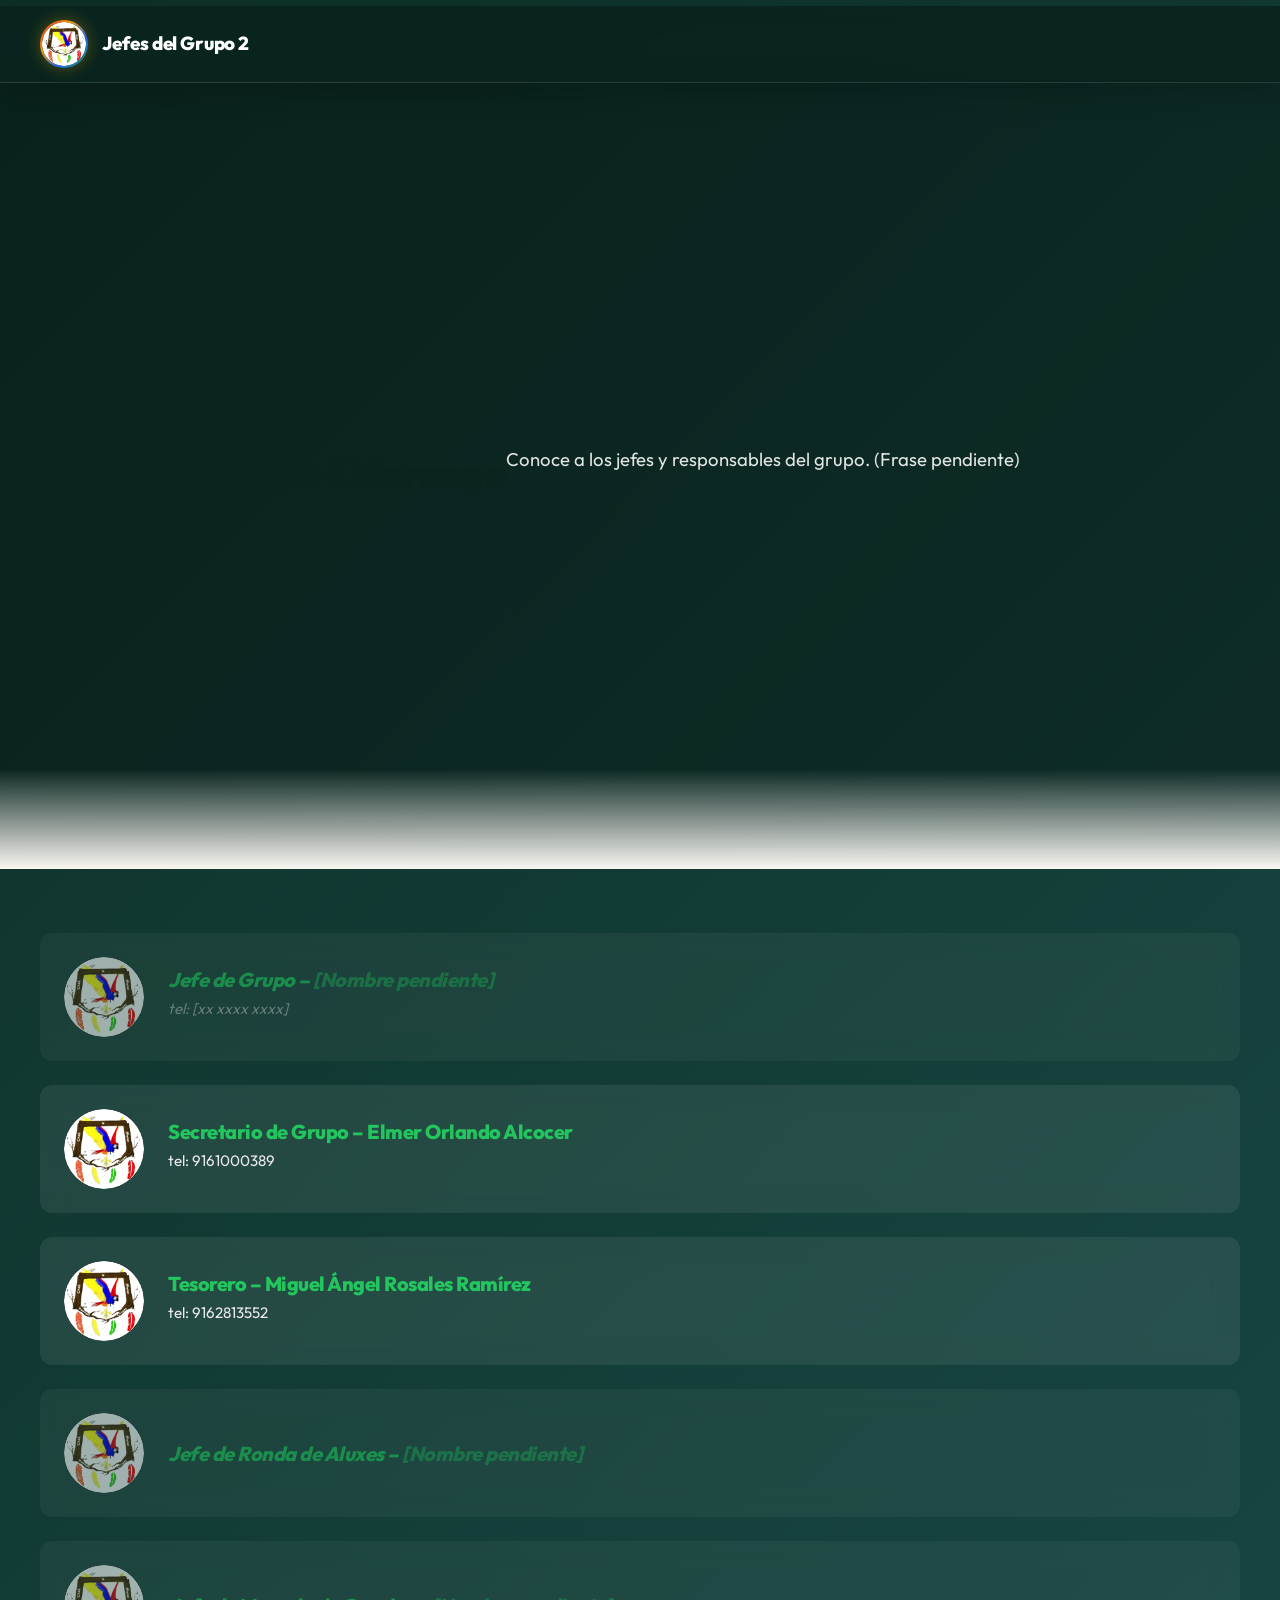
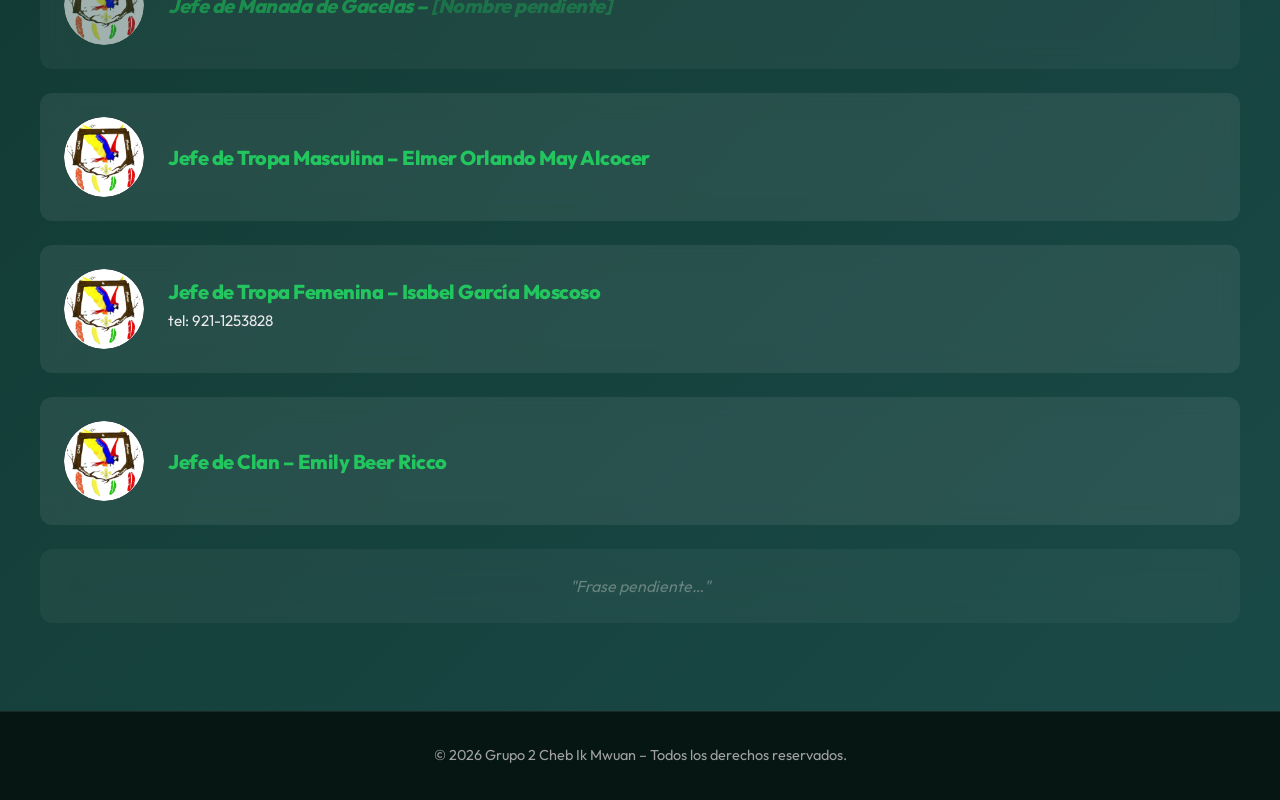
<file: jefes.html>
<!doctype html>
<html lang="es">
<head>
  <meta charset="utf-8">
  <meta name="viewport" content="width=device-width, initial-scale=1">
  <title>Jefes – Grupo 2 Cheb Ik Mwuan</title>
  <meta name="description" content="Página dedicada a los jefes del Grupo 2 Cheb Ik Mwuan con contactos y espacio para futuros textos.">
  <!-- Google Fonts -->
  <link rel="preconnect" href="https://fonts.googleapis.com">
  <link rel="preconnect" href="https://fonts.gstatic.com" crossorigin>
  <link href="https://fonts.googleapis.com/css2?family=Outfit:wght@400;500;600;700;800;900&family=Plus+Jakarta+Sans:wght@400;500;600;700&display=swap" rel="stylesheet">
  <!-- Estilos Centrales -->
  <link rel="stylesheet" href="css/styles.css">
  <style>
    /* Minimal page‑specific styles for a premium look */
    body { background: linear-gradient(135deg, #0d3027, #1a4a48); color: #eaeaea; font-family: 'Outfit', sans-serif; }
    .section-jefes { padding: 4rem 0; }
    .jefe-card { display: flex; align-items: center; background: rgba(255,255,255,0.08); backdrop-filter: blur(12px); border-radius: 12px; padding: 1.5rem; margin-bottom: 1.5rem; gap: 1.5rem; transition: transform 0.2s ease; }
    .jefe-card:hover { transform: translateY(-4px); }
    .jefe-card img { width: 80px; height: 80px; border-radius: 50%; object-fit: cover; }
    .jefe-info h3 { margin: 0; font-size: 1.25rem; color: #22c55e; }
    .jefe-info p { margin: 0.3rem 0; font-size: 0.95rem; }
    .placeholder { font-style: italic; opacity: 0.6; }
  </style>
</head>
<body>
  <!-- Header -->
  <header class="site-header">
    <div class="container nav-wrap">
      <a href="index.html" class="brand" aria-label="Volver al inicio">
        <div class="brand-logo-wrap"><img src="assets/logo.png" alt="Logotipo Oficial"></div>
        <div class="brand-text"><h1>Jefes del Grupo 2</h1></div>
      </a>
    </div>
  </header>

  <main>
    <!-- HERO SECTION -->
    <section class="hero" style="background: rgba(0,0,0,0.3); padding: 3rem 0; text-align: center;">
      <h1 class="gradient-text" style="font-size:2.5rem;">Nuestro Equipo de Liderazgo</h1>
      <p class="hero-lead" style="margin-top:0.5rem;">Conoce a los jefes y responsables del grupo. (Frase pendiente)</p>
    </section>

    <!-- JEFES SECTION -->
    <section id="jefes" class="section-jefes">
      <div class="container">
        <!-- Space for Jefe de Grupo (placeholder) -->
        <div class="jefe-card placeholder">
          <img src="assets/logo.png" alt="Placeholder">
          <div class="jefe-info">
            <h3>Jefe de Grupo – <span class="placeholder">[Nombre pendiente]</span></h3>
            <p class="placeholder">tel: [xx xxxx xxxx]</p>
          </div>
        </div>

        <!-- Secretario de grupo -->
        <div class="jefe-card">
          <img src="assets/logo.png" alt="Secretario">
          <div class="jefe-info">
            <h3>Secretario de Grupo – Elmer Orlando Alcocer</h3>
            <p>tel: 9161000389</p>
          </div>
        </div>

        <!-- Tesorero -->
        <div class="jefe-card">
          <img src="assets/logo.png" alt="Tesorero">
          <div class="jefe-info">
            <h3>Tesorero – Miguel Ángel Rosales Ramírez</h3>
            <p>tel: 9162813552</p>
          </div>
        </div>

        <!-- Jefe de Ronda de aluxes (en blanco) -->
        <div class="jefe-card placeholder">
          <img src="assets/logo.png" alt="Jefe de Ronda">
          <div class="jefe-info">
            <h3>Jefe de Ronda de Aluxes – <span class="placeholder">[Nombre pendiente]</span></h3>
          </div>
        </div>

        <!-- Jefe de manada de gacelas (en blanco) -->
        <div class="jefe-card placeholder">
          <img src="assets/logo.png" alt="Jefe de Manada">
          <div class="jefe-info">
            <h3>Jefe de Manada de Gacelas – <span class="placeholder">[Nombre pendiente]</span></h3>
          </div>
        </div>

        <!-- Jefe de tropa masculina -->
        <div class="jefe-card">
          <img src="assets/logo.png" alt="Jefe de Tropa Masculina">
          <div class="jefe-info">
            <h3>Jefe de Tropa Masculina – Elmer Orlando May Alcocer</h3>
          </div>
        </div>

        <!-- Jefe de tropa femenina -->
        <div class="jefe-card">
          <img src="assets/logo.png" alt="Jefe de Tropa Femenina">
          <div class="jefe-info">
            <h3>Jefe de Tropa Femenina – Isabel García Moscoso</h3>
            <p>tel: 921-1253828</p>
          </div>
        </div>

        <!-- Jefe de clan -->
        <div class="jefe-card">
          <img src="assets/logo.png" alt="Jefe de Clan">
          <div class="jefe-info">
            <h3>Jefe de Clan – Emily Beer Ricco</h3>
          </div>
        </div>

        <!-- Phrase placeholder for the area of jefes -->
        <div class="jefe-card placeholder" style="justify-content:center;">
          <p class="placeholder">"Frase pendiente…"</p>
        </div>
      </div>
    </section>
  </main>

  <!-- Footer simple -->
  <footer style="text-align:center; padding:2rem 0; color:#a1a1a1; font-size:0.9rem;">
    © 2026 Grupo 2 Cheb Ik Mwuan – Todos los derechos reservados.
  </footer>
</body>
</html>
</file>
<file: css/styles.css>
/* ==========================================================================
   GRUPO 2 PALENQUE · CHEB IK MWUAN (ANSI)
   Hoja de Estilos Central (css/styles.css)
   ========================================================================== */

:root {
  /* Paleta Simbólica Pañoleta Grupo 2 */
  --scout-red: #dc2626;
  --scout-yellow: #f59e0b;
  --scout-blue: #2563eb;
  --scout-green: #16a34a;
  
  /* Identidad Palenque & Selva Maya */
  --maya-dark: #0a241e;
  --maya-jungle: #0f3d32;
  --maya-emerald: #145344;
  --maya-gold: #eab308;
  --maya-gold-glow: rgba(234, 179, 8, 0.25);
  --maya-sand: #fef3c7;
  --maya-terracotta: #c2410c;
  
  /* Fondos y Neutros Premium */
  --bg-cream: #faf7f2;
  --bg-white: #ffffff;
  --bg-card: #ffffff;
  --text-main: #13221e;
  --text-muted: #536b63;
  --text-light: #ecfdf5;
  --border-subtle: #e2ebe6;
  --border-active: #cbdcd3;
  
  --shadow-sm: 0 4px 12px rgba(10, 36, 30, 0.06);
  --shadow-md: 0 12px 30px rgba(10, 36, 30, 0.10);
  --shadow-lg: 0 22px 50px rgba(10, 36, 30, 0.16);
  --shadow-color: 0 16px 40px rgba(15, 61, 50, 0.28);
  
  --radius-sm: 8px;
  --radius-md: 14px;
  --radius-lg: 22px;
  --radius-full: 9999px;
}

* { box-sizing: border-box; margin: 0; padding: 0; }
html { scroll-behavior: smooth; font-size: 16px; }
body {
  background-color: var(--bg-cream);
  color: var(--text-main);
  font-family: 'Plus Jakarta Sans', system-ui, -apple-system, sans-serif;
  line-height: 1.65;
  overflow-x: hidden;
  -webkit-font-smoothing: antialiased;
}

h1, h2, h3, h4, .font-heading {
  font-family: 'Outfit', sans-serif;
  font-weight: 800;
  line-height: 1.15;
  color: var(--maya-dark);
  letter-spacing: -0.025em;
}

a { color: inherit; text-decoration: none; transition: all 0.2s ease; }
button { font-family: inherit; cursor: pointer; border: none; background: none; }
img { max-width: 100%; height: auto; display: block; }

.container {
  width: min(1200px, calc(100% - 44px));
  margin-inline: auto;
}

/* ==========================================================================
   FRANJA PAÑOLETA & BARRA SUPERIOR
   ========================================================================== */
.panoleta-ribbon {
  height: 6px;
  width: 100%;
  display: grid;
  grid-template-columns: 1fr 1fr 1fr 1fr;
  position: sticky;
  top: 0;
  z-index: 100;
}
.panoleta-ribbon .color-red { background: var(--scout-red); }
.panoleta-ribbon .color-yellow { background: var(--scout-yellow); }
.panoleta-ribbon .color-blue { background: var(--scout-blue); }
.panoleta-ribbon .color-green { background: var(--scout-green); }

.top-bar {
  background: #071915;
  color: #94a3b8;
  font-size: 0.78rem;
  padding: 6px 0;
  border-bottom: 1px solid rgba(255,255,255,0.07);
}
.top-bar-inner {
  display: flex;
  justify-content: space-between;
  align-items: center;
  flex-wrap: wrap;
  gap: 12px;
}
.badge-ansi {
  display: inline-flex;
  align-items: center;
  gap: 6px;
  color: #f1f5f9;
  font-weight: 700;
  letter-spacing: 0.05em;
  text-transform: uppercase;
  font-size: 0.72rem;
  background: rgba(255,255,255,0.08);
  padding: 3px 9px;
  border-radius: var(--radius-full);
}
.badge-ansi::before {
  content: "";
  width: 8px;
  height: 8px;
  border-radius: 50%;
  background: var(--scout-yellow);
  display: inline-block;
  box-shadow: 0 0 8px var(--scout-yellow);
}

/* ==========================================================================
   HEADER Y NAVEGACIÓN
   ========================================================================== */
.site-header {
  position: sticky;
  top: 6px;
  z-index: 90;
  background: rgba(10, 36, 30, 0.94);
  backdrop-filter: blur(14px);
  border-bottom: 1px solid rgba(255, 255, 255, 0.12);
  box-shadow: 0 10px 30px rgba(0,0,0,0.18);
}
.nav-wrap {
  display: flex;
  align-items: center;
  justify-content: space-between;
  min-height: 76px;
}
.brand {
  display: flex;
  align-items: center;
  gap: 14px;
}
.brand-logo-wrap {
  position: relative;
  width: 48px;
  height: 48px;
  border-radius: 50%;
  padding: 2px;
  background: linear-gradient(135deg, var(--scout-red), var(--scout-yellow), var(--scout-blue), var(--scout-green));
  box-shadow: 0 0 16px rgba(234, 179, 8, 0.35);
  flex-shrink: 0;
}
.brand-logo-wrap img {
  width: 100%;
  height: 100%;
  border-radius: 50%;
  object-fit: cover;
  background: var(--maya-dark);
}
.brand-text h1 {
  font-size: 1.18rem;
  color: #ffffff;
  line-height: 1.1;
  margin-bottom: 2px;
  letter-spacing: -0.01em;
}
.brand-text span {
  display: block;
  font-size: 0.73rem;
  font-weight: 700;
  color: var(--maya-gold);
  letter-spacing: 0.08em;
  text-transform: uppercase;
}

.nav-links {
  display: flex;
  align-items: center;
  gap: 22px;
}
.nav-links a {
  color: rgba(255, 255, 255, 0.84);
  font-weight: 600;
  font-size: 0.88rem;
  padding: 6px 4px;
  position: relative;
}
.nav-links a:hover, .nav-links a.active {
  color: #ffffff;
}
.nav-links a::after {
  content: "";
  position: absolute;
  bottom: 0;
  left: 0;
  width: 0;
  height: 2px;
  background: var(--scout-yellow);
  transition: width 0.25s ease;
}
.nav-links a:hover::after, .nav-links a.active::after {
  width: 100%;
}

.nav-cta {
  display: inline-flex;
  align-items: center;
  gap: 8px;
  background: linear-gradient(135deg, #f59e0b, #eab308);
  color: var(--maya-dark) !important;
  padding: 9px 18px !important;
  border-radius: var(--radius-full);
  font-weight: 800 !important;
  box-shadow: 0 4px 14px rgba(245, 158, 11, 0.35);
  transition: transform 0.2s, box-shadow 0.2s;
}
.nav-cta:hover {
  transform: translateY(-2px);
  box-shadow: 0 6px 20px rgba(245, 158, 11, 0.5);
}
.nav-cta::after { display: none !important; }

.menu-toggle {
  display: none;
  color: #ffffff;
  font-size: 1.7rem;
  padding: 6px;
}

/* ==========================================================================
   BOTONES Y COMPONENTES
   ========================================================================== */
.btn {
  display: inline-flex;
  align-items: center;
  justify-content: center;
  gap: 10px;
  padding: 13px 26px;
  border-radius: var(--radius-sm);
  font-weight: 800;
  font-size: 0.95rem;
  cursor: pointer;
  transition: all 0.25s cubic-bezier(0.16, 1, 0.3, 1);
}
.btn:hover {
  transform: translateY(-2px);
}
.btn-gold {
  background: linear-gradient(135deg, #fbbf24, #d97706);
  color: var(--maya-dark);
  box-shadow: 0 8px 24px rgba(217, 119, 6, 0.35);
}
.btn-gold:hover {
  box-shadow: 0 12px 30px rgba(217, 119, 6, 0.5);
  background: linear-gradient(135deg, #fcd34d, #b45309);
}
.btn-outline {
  background: rgba(255, 255, 255, 0.08);
  border: 1px solid rgba(255, 255, 255, 0.35);
  color: #ffffff;
  backdrop-filter: blur(8px);
}
.btn-outline:hover {
  background: rgba(255, 255, 255, 0.18);
  border-color: #ffffff;
}
.btn-emerald {
  background: var(--maya-emerald);
  color: #ffffff;
  box-shadow: var(--shadow-sm);
}
.btn-emerald:hover {
  background: #0f3d32;
}

.eyebrow-tag {
  display: inline-flex;
  align-items: center;
  gap: 8px;
  padding: 5px 14px;
  border-radius: var(--radius-full);
  font-size: 0.78rem;
  font-weight: 800;
  letter-spacing: 0.09em;
  text-transform: uppercase;
  margin-bottom: 16px;
  background: rgba(234, 179, 8, 0.16);
  color: var(--maya-gold);
  border: 1px solid rgba(234, 179, 8, 0.3);
}
.eyebrow-tag.tag-light {
  background: rgba(15, 61, 50, 0.08);
  color: var(--maya-emerald);
  border-color: rgba(15, 61, 50, 0.2);
}

/* ==========================================================================
   HERO SECTION
   ========================================================================== */
.hero {
  position: relative;
  min-height: 88vh;
  display: flex;
  align-items: center;
  background-color: var(--maya-dark);
  background-image: 
    linear-gradient(135deg, rgba(7, 25, 21, 0.94) 0%, rgba(10, 36, 30, 0.86) 50%, rgba(15, 61, 50, 0.65) 100%),
    url("../assets/palenque_scout_camp.jpg");
  background-size: cover;
  background-position: center;
  background-attachment: fixed;
  color: #ffffff;
  padding: 90px 0 110px;
  overflow: hidden;
}
.hero::after {
  content: "";
  position: absolute;
  bottom: 0;
  left: 0;
  right: 0;
  height: 100px;
  background: linear-gradient(to top, var(--bg-cream), transparent);
  pointer-events: none;
}

.hero-grid {
  display: grid;
  grid-template-columns: 1.15fr 0.85fr;
  gap: 50px;
  align-items: center;
  position: relative;
  z-index: 2;
}
.hero-content h1 {
  font-size: clamp(2.6rem, 5vw, 4.3rem);
  color: #ffffff;
  line-height: 1.08;
  margin-bottom: 22px;
  letter-spacing: -0.03em;
}
.hero-content h1 span.gradient-text {
  background: linear-gradient(120deg, #fef08a, #f59e0b, #f97316);
  -webkit-background-clip: text;
  -webkit-text-fill-color: transparent;
  display: inline-block;
}
.hero-lead {
  font-size: 1.16rem;
  color: rgba(255, 255, 255, 0.88);
  max-width: 620px;
  margin-bottom: 34px;
  line-height: 1.7;
}
.hero-buttons {
  display: flex;
  flex-wrap: wrap;
  gap: 16px;
  margin-bottom: 44px;
}

/* Card Insignia Hero */
.hero-card-emblem {
  background: rgba(15, 45, 38, 0.65);
  backdrop-filter: blur(20px);
  border: 1px solid rgba(255, 255, 255, 0.16);
  border-radius: var(--radius-lg);
  padding: 32px;
  box-shadow: 0 25px 60px rgba(0,0,0,0.4);
  text-align: center;
  position: relative;
}
.hero-card-emblem::before {
  content: "";
  position: absolute;
  inset: -1px;
  border-radius: var(--radius-lg);
  padding: 2px;
  background: linear-gradient(135deg, var(--scout-red), var(--scout-yellow), var(--scout-blue), var(--scout-green));
  -webkit-mask: linear-gradient(#fff 0 0) content-box, linear-gradient(#fff 0 0);
  -webkit-mask-composite: xor;
  mask-composite: exclude;
  pointer-events: none;
}
.hero-emblem-img {
  width: 190px;
  height: 190px;
  margin: 0 auto 20px;
  border-radius: 50%;
  box-shadow: 0 12px 35px rgba(0,0,0,0.5);
  border: 4px solid rgba(255, 255, 255, 0.15);
  transition: transform 0.4s ease;
}
.hero-emblem-img:hover {
  transform: scale(1.04) rotate(2deg);
}
.hero-card-emblem h3 {
  color: #ffffff;
  font-size: 1.35rem;
  margin-bottom: 4px;
}
.hero-card-emblem p.sub {
  color: var(--maya-gold);
  font-size: 0.85rem;
  font-weight: 700;
  letter-spacing: 0.08em;
  text-transform: uppercase;
  margin-bottom: 18px;
}
.panoleta-strip-mini {
  display: flex;
  height: 8px;
  border-radius: var(--radius-full);
  overflow: hidden;
  margin-bottom: 18px;
}
.panoleta-strip-mini span { flex: 1; height: 100%; }
.strip-red { background: var(--scout-red); }
.strip-yellow { background: var(--scout-yellow); }
.strip-blue { background: var(--scout-blue); }
.strip-green { background: var(--scout-green); }

.emblem-stats {
  display: grid;
  grid-template-columns: repeat(3, 1fr);
  gap: 10px;
  padding-top: 16px;
  border-top: 1px solid rgba(255,255,255,0.12);
}
.emblem-stat strong {
  display: block;
  font-size: 1.45rem;
  color: #ffffff;
  font-family: 'Outfit', sans-serif;
}
.emblem-stat span {
  font-size: 0.72rem;
  color: rgba(255, 255, 255, 0.7);
  text-transform: uppercase;
  letter-spacing: 0.05em;
}

/* ==========================================================================
   SECCIÓN PAÑOLETA & IDENTIDAD
   ========================================================================== */
.section-panoleta {
  padding: 60px 0 90px;
  position: relative;
}
.panoleta-banner-box {
  background: #ffffff;
  border: 1px solid var(--border-subtle);
  border-radius: var(--radius-lg);
  padding: 40px;
  box-shadow: var(--shadow-md);
  position: relative;
  overflow: hidden;
}
.panoleta-banner-box::before {
  content: "";
  position: absolute;
  top: 0;
  left: 0;
  right: 0;
  height: 6px;
  background: linear-gradient(90deg, var(--scout-red) 25%, var(--scout-yellow) 25% 50%, var(--scout-blue) 50% 75%, var(--scout-green) 75%);
}
.panoleta-grid {
  display: grid;
  grid-template-columns: 1fr 1fr;
  gap: 40px;
  align-items: center;
}
.panoleta-text h2 {
  font-size: 2.3rem;
  margin-bottom: 14px;
  color: var(--maya-dark);
}
.panoleta-text p {
  color: var(--text-muted);
  margin-bottom: 24px;
  font-size: 1.02rem;
}
.colors-showcase {
  display: grid;
  grid-template-columns: 1fr 1fr;
  gap: 16px;
}
.color-card {
  padding: 18px;
  border-radius: var(--radius-md);
  background: #fafaf9;
  border: 1px solid #e7e5e4;
  display: flex;
  align-items: flex-start;
  gap: 14px;
  transition: transform 0.2s, box-shadow 0.2s;
}
.color-card:hover {
  transform: translateY(-3px);
  box-shadow: var(--shadow-sm);
}
.color-pill {
  width: 22px;
  height: 22px;
  border-radius: 50%;
  flex-shrink: 0;
  margin-top: 3px;
  box-shadow: 0 2px 6px rgba(0,0,0,0.18);
}
.color-card h4 {
  font-size: 1.02rem;
  margin-bottom: 3px;
}
.color-card p {
  font-size: 0.82rem;
  color: #64748b;
  line-height: 1.4;
  margin: 0;
}

/* ==========================================================================
   SECCIÓN CLAN KAWIL
   ========================================================================== */
.section-clan {
  padding: 90px 0;
  background: linear-gradient(180deg, #09201a 0%, #0d2d25 100%);
  color: #ffffff;
  position: relative;
}
.section-clan h2 {
  color: #ffffff;
}
.clan-grid {
  display: grid;
  grid-template-columns: 1fr 1.1fr;
  gap: 50px;
  align-items: center;
}
.clan-badge-display {
  background: rgba(255, 255, 255, 0.05);
  border: 1px solid rgba(255, 255, 255, 0.12);
  border-radius: var(--radius-lg);
  padding: 36px;
  position: relative;
}
.clan-quote {
  font-size: 1.25rem;
  font-style: italic;
  color: var(--maya-sand);
  margin: 20px 0;
  border-left: 3px solid var(--maya-gold);
  padding-left: 18px;
  line-height: 1.6;
}
.clan-features {
  display: grid;
  grid-template-columns: 1fr 1fr;
  gap: 20px;
  margin-top: 28px;
}
.clan-feat-item {
  background: rgba(255, 255, 255, 0.06);
  padding: 18px;
  border-radius: var(--radius-md);
  border: 1px solid rgba(255, 255, 255, 0.09);
}
.clan-feat-item strong {
  display: block;
  color: var(--maya-gold);
  font-size: 1.05rem;
  margin-bottom: 6px;
}
.clan-feat-item span {
  font-size: 0.86rem;
  color: rgba(255, 255, 255, 0.75);
}

/* ==========================================================================
   BITÁCORA Y HISTORIAL DE EVENTOS
   ========================================================================== */
.section-history {
  padding: 100px 0;
  background: var(--bg-cream);
}
.section-header-center {
  text-align: center;
  max-width: 720px;
  margin: 0 auto 50px;
}
.section-header-center h2 {
  font-size: clamp(2.2rem, 4vw, 3.2rem);
  margin-bottom: 14px;
}
.section-header-center p {
  color: var(--text-muted);
  font-size: 1.08rem;
}

.timeline-filters {
  display: flex;
  justify-content: center;
  flex-wrap: wrap;
  gap: 10px;
  margin-bottom: 40px;
}
.filter-btn {
  padding: 8px 18px;
  border-radius: var(--radius-full);
  font-size: 0.85rem;
  font-weight: 700;
  background: #ffffff;
  border: 1px solid var(--border-subtle);
  color: var(--text-muted);
  transition: all 0.2s ease;
}
.filter-btn:hover, .filter-btn.active {
  background: var(--maya-dark);
  color: #ffffff;
  border-color: var(--maya-dark);
  box-shadow: 0 4px 12px rgba(10, 36, 30, 0.15);
}

.timeline-track {
  position: relative;
  max-width: 960px;
  margin: 0 auto;
  display: flex;
  flex-direction: column;
  gap: 32px;
}
.timeline-track::before {
  content: "";
  position: absolute;
  top: 20px;
  bottom: 20px;
  left: 170px;
  width: 3px;
  background: linear-gradient(to bottom, var(--scout-red), var(--scout-yellow), var(--scout-blue), var(--scout-green));
  border-radius: var(--radius-full);
}
.timeline-card {
  display: grid;
  grid-template-columns: 140px 1fr;
  gap: 40px;
  position: relative;
  transition: all 0.3s ease;
}
.timeline-date-badge {
  text-align: right;
  padding-top: 14px;
  position: relative;
}
.timeline-date-badge strong {
  display: block;
  font-size: 1.15rem;
  color: var(--maya-emerald);
  font-family: 'Outfit', sans-serif;
}
.timeline-date-badge span {
  font-size: 0.8rem;
  font-weight: 800;
  color: var(--maya-gold);
  text-transform: uppercase;
  letter-spacing: 0.08em;
}
.timeline-dot {
  position: absolute;
  right: -37px;
  top: 22px;
  width: 16px;
  height: 16px;
  border-radius: 50%;
  background: #ffffff;
  border: 4px solid var(--maya-emerald);
  box-shadow: 0 0 0 4px rgba(20, 83, 68, 0.2);
  z-index: 2;
}

.timeline-body {
  background: #ffffff;
  border: 1px solid var(--border-subtle);
  border-radius: var(--radius-md);
  padding: 28px;
  box-shadow: var(--shadow-sm);
  transition: transform 0.25s, box-shadow 0.25s, border-color 0.25s;
  position: relative;
  overflow: hidden;
}
.timeline-body:hover {
  transform: translateY(-4px);
  box-shadow: var(--shadow-md);
  border-color: var(--border-active);
}
.timeline-body-accent {
  position: absolute;
  top: 0;
  left: 0;
  bottom: 0;
  width: 5px;
}
.accent-red { background: var(--scout-red); }
.accent-yellow { background: var(--scout-yellow); }
.accent-blue { background: var(--scout-blue); }
.accent-green { background: var(--scout-green); }

.timeline-meta {
  display: flex;
  align-items: center;
  gap: 12px;
  margin-bottom: 10px;
  flex-wrap: wrap;
}
.event-type-pill {
  font-size: 0.72rem;
  font-weight: 800;
  text-transform: uppercase;
  padding: 3px 10px;
  border-radius: var(--radius-full);
  letter-spacing: 0.06em;
}
.pill-veracruz { background: #fee2e2; color: #991b1b; }
.pill-catazaja { background: #dbeafe; color: #1e40af; }
.pill-ecologia { background: #dcfce7; color: #166534; }
.pill-guerrero { background: #fef3c7; color: #92400e; }
.pill-sur { background: #f3e8ff; color: #6b21a8; }

.timeline-body h3 {
  font-size: 1.38rem;
  margin-bottom: 10px;
  color: var(--maya-dark);
}
.timeline-body p {
  color: var(--text-muted);
  font-size: 0.96rem;
  line-height: 1.6;
  margin-bottom: 16px;
}
.timeline-highlight-box {
  background: #f8fafc;
  border-left: 3px solid var(--maya-emerald);
  padding: 12px 16px;
  border-radius: 0 var(--radius-sm) var(--radius-sm) 0;
  font-size: 0.88rem;
  color: #334155;
  display: flex;
  align-items: flex-start;
  gap: 10px;
}
.timeline-highlight-box svg {
  width: 18px;
  height: 18px;
  flex-shrink: 0;
  margin-top: 2px;
  fill: var(--maya-emerald);
}

/* ==========================================================================
   CENTRO LOGÍSTICO Y OPERATIVO
   ========================================================================== */
.section-logistics-hub {
  padding: 90px 0;
  background: #ffffff;
  border-top: 1px solid var(--border-subtle);
  border-bottom: 1px solid var(--border-subtle);
}
.logistics-header {
  display: flex;
  justify-content: space-between;
  align-items: flex-end;
  gap: 30px;
  margin-bottom: 36px;
  flex-wrap: wrap;
}
.logistics-header-info { max-width: 600px; }
.logistics-header-info h2 { font-size: 2.4rem; margin-bottom: 10px; }

.hub-tabs {
  display: flex;
  gap: 10px;
  border-bottom: 2px solid #e2e8f0;
  margin-bottom: 28px;
  overflow-x: auto;
  padding-bottom: 2px;
}
.hub-tab-btn {
  padding: 12px 20px;
  font-weight: 700;
  font-size: 0.92rem;
  color: #64748b;
  border-bottom: 3px solid transparent;
  margin-bottom: -2px;
  white-space: nowrap;
  transition: all 0.2s;
}
.hub-tab-btn.active {
  color: var(--maya-emerald);
  border-bottom-color: var(--maya-emerald);
  background: rgba(20, 83, 68, 0.04);
  border-radius: var(--radius-sm) var(--radius-sm) 0 0;
}

.hub-panel {
  display: none;
  animation: fadeIn 0.3s ease forwards;
}
.hub-panel.active { display: block; }
@keyframes fadeIn {
  from { opacity: 0; transform: translateY(8px); }
  to { opacity: 1; transform: translateY(0); }
}

.hub-card {
  background: var(--bg-cream);
  border: 1px solid var(--border-subtle);
  border-radius: var(--radius-md);
  padding: 32px;
}
.hub-card-header {
  display: flex;
  justify-content: space-between;
  align-items: center;
  margin-bottom: 24px;
  flex-wrap: wrap;
  gap: 16px;
}
.hub-card-header h3 { font-size: 1.45rem; }

.menu-table-wrap {
  overflow-x: auto;
  background: #ffffff;
  border-radius: var(--radius-sm);
  border: 1px solid #e2e8f0;
  margin-bottom: 20px;
}
.scout-table {
  width: 100%;
  border-collapse: collapse;
  text-align: left;
  font-size: 0.9rem;
}
.scout-table th {
  background: #0f3d32;
  color: #ffffff;
  padding: 12px 16px;
  font-weight: 700;
  letter-spacing: 0.03em;
}
.scout-table td {
  padding: 14px 16px;
  border-bottom: 1px solid #f1f5f9;
  color: #334155;
}
.scout-table tr:last-child td { border-bottom: none; }
.scout-table tr:hover td { background: #f8fafc; }

.checklist-grid {
  display: grid;
  grid-template-columns: repeat(auto-fit, minmax(280px, 1fr));
  gap: 20px;
}
.checklist-col {
  background: #ffffff;
  padding: 22px;
  border-radius: var(--radius-sm);
  border: 1px solid #e2e8f0;
}
.checklist-col h4 {
  font-size: 1.05rem;
  margin-bottom: 14px;
  color: var(--maya-emerald);
  border-bottom: 2px solid #f1f5f9;
  padding-bottom: 8px;
}
.check-item {
  display: flex;
  align-items: center;
  gap: 10px;
  margin-bottom: 10px;
  font-size: 0.9rem;
  color: #334155;
  cursor: pointer;
  user-select: none;
}
.check-item input[type="checkbox"] {
  width: 18px;
  height: 18px;
  accent-color: var(--maya-emerald);
  cursor: pointer;
}
.check-item.completed {
  text-decoration: line-through;
  color: #94a3b8;
}

/* ==========================================================================
   RAMAS / SECCIONES DEL GRUPO
   ========================================================================== */
.section-branches {
  padding: 100px 0;
  background: var(--bg-cream);
}
.branches-grid {
  display: grid;
  grid-template-columns: repeat(4, 1fr);
  gap: 20px;
}
.branch-card {
  background: #ffffff;
  border: 1px solid var(--border-subtle);
  border-radius: var(--radius-md);
  padding: 28px 24px;
  display: flex;
  flex-direction: column;
  box-shadow: var(--shadow-sm);
  transition: all 0.3s ease;
  position: relative;
}
.branch-card:hover {
  transform: translateY(-8px);
  box-shadow: var(--shadow-md);
}
.branch-card-header-bar {
  height: 4px;
  position: absolute;
  top: 0;
  left: 0;
  right: 0;
  border-radius: var(--radius-md) var(--radius-md) 0 0;
}
.bar-yellow { background: var(--scout-yellow); }
.bar-green { background: var(--scout-green); }
.bar-blue { background: var(--scout-blue); }
.bar-red { background: var(--scout-red); }

.branch-age-tag {
  font-size: 0.74rem;
  font-weight: 800;
  text-transform: uppercase;
  letter-spacing: 0.08em;
  color: #64748b;
  margin-bottom: 12px;
}
.branch-card h3 {
  font-size: 1.35rem;
  margin-bottom: 6px;
  color: var(--maya-dark);
}
.branch-motto {
  font-size: 0.88rem;
  font-style: italic;
  color: var(--maya-emerald);
  font-weight: 700;
  margin-bottom: 16px;
}
.branch-card p {
  font-size: 0.88rem;
  color: var(--text-muted);
  margin-bottom: 18px;
}
.branch-card ul {
  list-style: none;
  margin-top: auto;
  padding-top: 14px;
  border-top: 1px solid #f1f5f9;
  font-size: 0.84rem;
  color: #475569;
}
.branch-card li {
  margin-bottom: 6px;
  position: relative;
  padding-left: 16px;
}
.branch-card li::before {
  content: "•";
  color: var(--maya-gold);
  position: absolute;
  left: 0;
  font-weight: bold;
  font-size: 1.1rem;
  line-height: 1;
}

/* ==========================================================================
   RED DE HERMANDAD Y GRUPOS ALIADOS
   ========================================================================== */
.section-allies {
  padding: 80px 0;
  background: #ffffff;
  border-top: 1px solid var(--border-subtle);
}
.allies-grid {
  display: grid;
  grid-template-columns: repeat(3, 1fr);
  gap: 24px;
  margin-top: 36px;
}
.ally-card {
  background: var(--bg-cream);
  border: 1px solid var(--border-subtle);
  border-radius: var(--radius-md);
  padding: 24px;
  text-align: center;
  transition: transform 0.2s;
}
.ally-card:hover {
  transform: translateY(-4px);
}
.ally-icon {
  width: 52px;
  height: 52px;
  border-radius: 50%;
  background: #0f3d32;
  color: var(--maya-gold);
  display: grid;
  place-items: center;
  margin: 0 auto 16px;
  font-size: 1.3rem;
  font-weight: 800;
}
.ally-card h4 {
  font-size: 1.15rem;
  margin-bottom: 8px;
}
.ally-card p {
  font-size: 0.88rem;
  color: var(--text-muted);
}

/* ==========================================================================
   CONTACTO Y FORMULARIO
   ========================================================================== */
.section-contact {
  padding: 90px 0;
  background: linear-gradient(135deg, #09221b 0%, #0f382e 100%);
  color: #ffffff;
  position: relative;
}
.contact-grid {
  display: grid;
  grid-template-columns: 1fr 1fr;
  gap: 50px;
  align-items: center;
}
.contact-info h2 {
  color: #ffffff;
  font-size: 2.5rem;
  margin-bottom: 16px;
}
.contact-info p.lead {
  color: rgba(255, 255, 255, 0.8);
  font-size: 1.08rem;
  margin-bottom: 30px;
}
.contact-details-list {
  display: flex;
  flex-direction: column;
  gap: 18px;
  margin-bottom: 34px;
}
.contact-detail-item {
  display: flex;
  align-items: center;
  gap: 16px;
}
.contact-icon-box {
  width: 44px;
  height: 44px;
  border-radius: var(--radius-sm);
  background: rgba(255, 255, 255, 0.1);
  color: var(--maya-gold);
  display: grid;
  place-items: center;
  font-size: 1.2rem;
  flex-shrink: 0;
}
.contact-detail-item strong {
  display: block;
  color: #ffffff;
  font-size: 0.95rem;
}
.contact-detail-item span {
  color: rgba(255, 255, 255, 0.7);
  font-size: 0.88rem;
}

.contact-form-box {
  background: #ffffff;
  color: var(--text-main);
  border-radius: var(--radius-lg);
  padding: 36px;
  box-shadow: 0 20px 50px rgba(0,0,0,0.3);
}
.contact-form-box h3 {
  font-size: 1.45rem;
  margin-bottom: 8px;
}
.contact-form-box p {
  font-size: 0.88rem;
  color: #64748b;
  margin-bottom: 24px;
}
.form-group {
  margin-bottom: 18px;
}
.form-group label {
  display: block;
  font-size: 0.82rem;
  font-weight: 700;
  color: #334155;
  text-transform: uppercase;
  letter-spacing: 0.05em;
  margin-bottom: 6px;
}
.form-control {
  width: 100%;
  padding: 12px 14px;
  border: 1px solid #cbd5e1;
  border-radius: var(--radius-sm);
  font-size: 0.92rem;
  font-family: inherit;
  transition: border-color 0.2s, box-shadow 0.2s;
}
.form-control:focus {
  outline: none;
  border-color: var(--maya-emerald);
  box-shadow: 0 0 0 3px rgba(20, 83, 68, 0.15);
}
.form-row {
  display: grid;
  grid-template-columns: 1fr 1fr;
  gap: 14px;
}

/* ==========================================================================
   FOOTER
   ========================================================================== */
footer {
  background: #061713;
  color: #94a3b8;
  padding: 60px 0 30px;
  font-size: 0.88rem;
  border-top: 1px solid rgba(255,255,255,0.08);
}
.footer-grid {
  display: grid;
  grid-template-columns: 1.5fr 1fr 1fr 1fr;
  gap: 40px;
  margin-bottom: 50px;
}
.footer-brand h4 {
  color: #ffffff;
  font-size: 1.25rem;
  margin-bottom: 12px;
}
.footer-brand p {
  color: #64748b;
  line-height: 1.6;
  margin-bottom: 20px;
}
.footer-col h5 {
  color: #ffffff;
  font-size: 0.95rem;
  margin-bottom: 16px;
  text-transform: uppercase;
  letter-spacing: 0.08em;
}
.footer-col ul {
  list-style: none;
}
.footer-col li {
  margin-bottom: 10px;
}
.footer-col a {
  color: #94a3b8;
}
.footer-col a:hover {
  color: var(--maya-gold);
}
.footer-bottom {
  display: flex;
  justify-content: space-between;
  align-items: center;
  padding-top: 28px;
  border-top: 1px solid rgba(255,255,255,0.08);
  font-size: 0.8rem;
  flex-wrap: wrap;
  gap: 14px;
}

/* ==========================================================================
   TOAST NOTIFICACIONES
   ========================================================================== */
.toast {
  position: fixed;
  right: 24px;
  bottom: 24px;
  z-index: 999;
  background: #0f3d32;
  color: #ffffff;
  padding: 16px 24px;
  border-radius: var(--radius-sm);
  border-left: 5px solid var(--maya-gold);
  box-shadow: 0 10px 30px rgba(0,0,0,0.3);
  transform: translateY(150%);
  transition: transform 0.3s cubic-bezier(0.16, 1, 0.3, 1);
  display: flex;
  align-items: center;
  gap: 12px;
  max-width: calc(100% - 48px);
  font-weight: 600;
}
.toast.show {
  transform: translateY(0);
}

/* ==========================================================================
   RESPONSIVIDAD Y MEDIA QUERIES
   ========================================================================== */
@media (max-width: 1024px) {
  .hero-grid, .clan-grid, .contact-grid {
    grid-template-columns: 1fr;
    gap: 40px;
  }
  .branches-grid {
    grid-template-columns: repeat(2, 1fr);
  }
  .footer-grid {
    grid-template-columns: 1fr 1fr;
  }
}

@media (max-width: 768px) {
  .menu-toggle { display: block; }
  .nav-links {
    display: none;
    position: absolute;
    top: 76px;
    left: 0;
    right: 0;
    background: #0a241e;
    flex-direction: column;
    padding: 24px;
    gap: 16px;
    border-bottom: 2px solid var(--maya-gold);
  }
  .nav-links.is-open {
    display: flex;
  }
  .timeline-track::before {
    left: 20px;
  }
  .timeline-card {
    grid-template-columns: 1fr;
    padding-left: 45px;
  }
  .timeline-date-badge {
    text-align: left;
    padding-top: 0;
  }
  .timeline-dot {
    left: 12px;
    right: auto;
    top: 4px;
  }
  .panoleta-grid {
    grid-template-columns: 1fr;
  }
  .allies-grid {
    grid-template-columns: 1fr;
  }
  .branches-grid {
    grid-template-columns: 1fr;
  }
  .form-row {
    grid-template-columns: 1fr;
  }
  .footer-grid {
    grid-template-columns: 1fr;
  }
}
</file>
